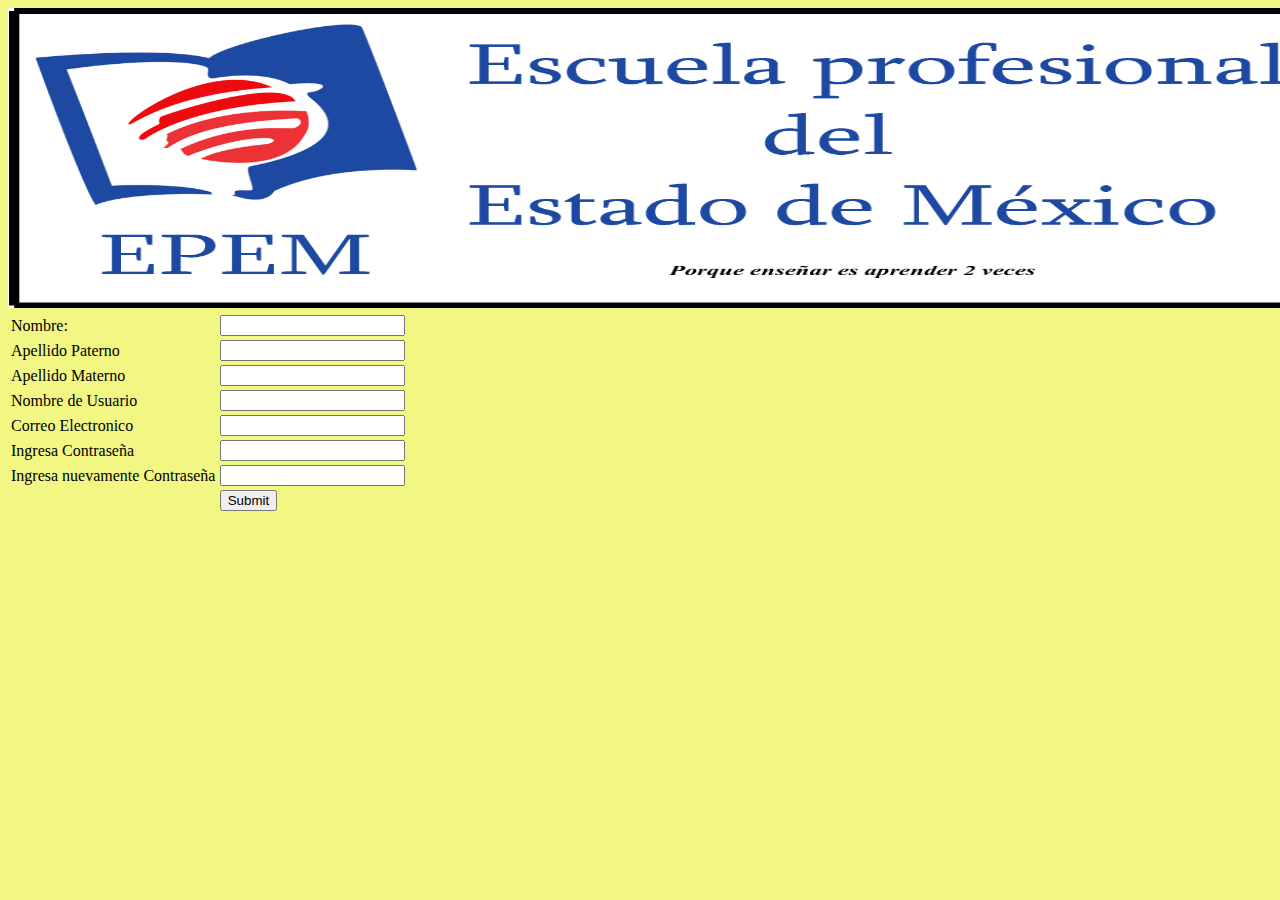
<file: RegistroUsuarios.html>
<!DOCTYPE html>
<html>
  <head>
    <meta charset="utf-8">
    <link rel="stylesheet" href="RegistroUsuarios.css">
    <title>Pre-registro</title>
  </head>
  <body>
    <header>
      <img src="PortadaIndex.png" width="1300" height="300">
    </header>

  <nav id="tabla">
    <form action="conexionRegistro.php" method="post">
    <table width="400" border="0">
      <tr>
        <td>Nombre: </td>
        <td><input type="text" name="nombre"></td>
      </tr>

      <tr>
        <td>Apellido Paterno</td>
        <td><input type="text" name="apellidoPaterno"></td>
      </tr>

      <tr>
        <td>Apellido Materno</td>
        <td><input type="text" name="apellidoMaterno"></td>
      </tr>

      <tr>
        <td>Nombre de Usuario</td>
        <td><input type="text" name="user"></td>
      </tr>

      <tr>
        <td>Correo Electronico</td>
        <td><input type="text" name="correo"></td>
      </tr>

      <tr>
        <td>Ingresa Contraseña</td>
        <td><input type="password" name="password"></td>
      </tr>
      <tr>
        <td>Ingresa nuevamente  Contraseña</td>
        <td><input type="password" name="password2"></td>
      </tr>

      <tr>
        <td></td>
        <td><input type="submit" name="Aceptar"></td>
      </tr>
    </table>
  </nav>
  </body>
</html>
</file>
<file: RegistroUsuarios.css>
body{
  background-color: #F2F683;

}

#id{
  background-color: #EBE3E3;
  text-align: center;
}
</file>
